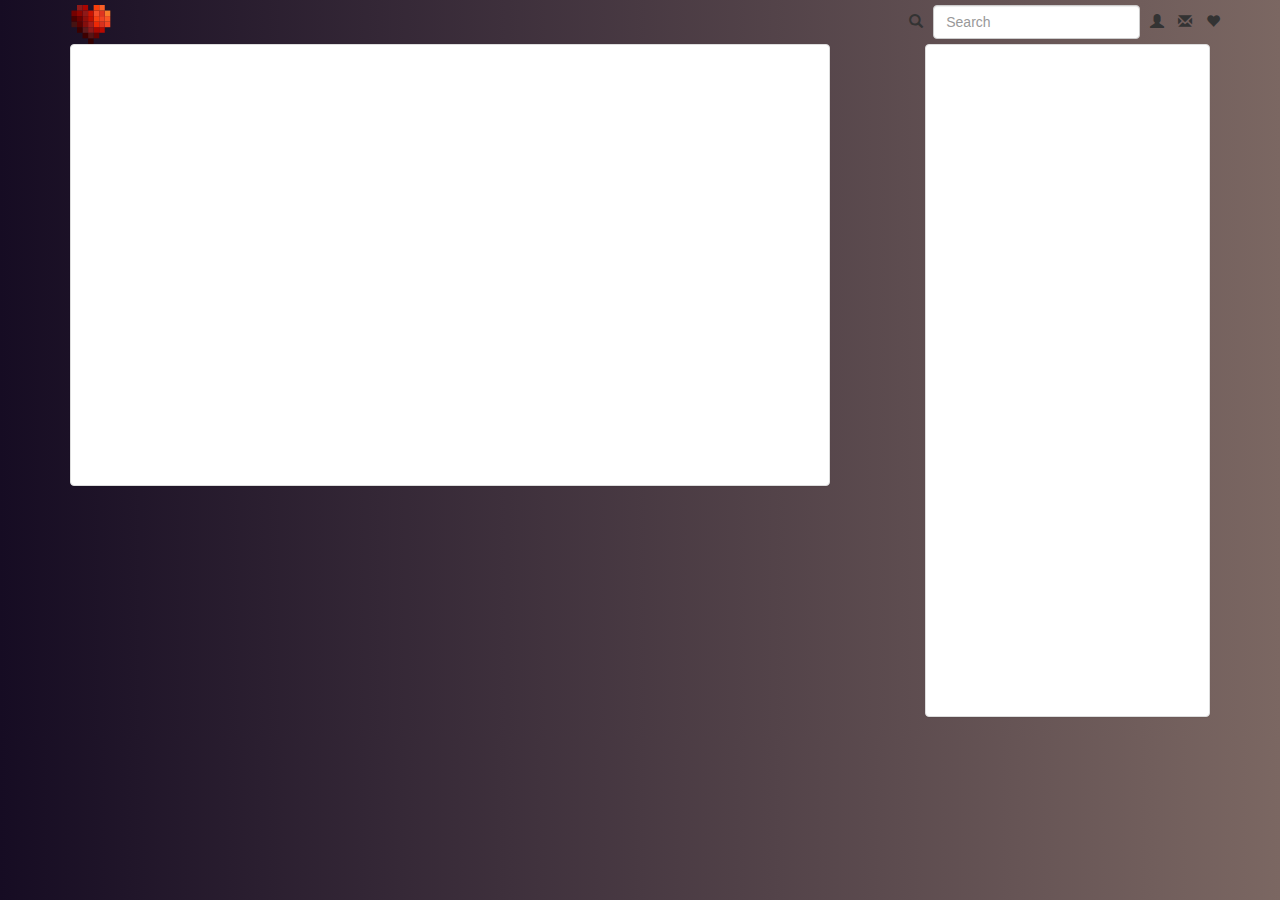
<file: index.html>
<!DOCTYPE html>
<html>

<head>
    
    <link rel="stylesheet" href="https://maxcdn.bootstrapcdn.com/bootstrap/3.3.5/css/bootstrap.min.css">
    <link rel="stylesheet" href="heart.css" type="text/css">
    <link href='https://fonts.googleapis.com/css?family=Gruppo' rel='stylesheet' type='text/css'>
    <title>Oh My Soul!</title>
</head>

<body>
    <div class="container">
        <section class= "row">
            <div class=".col-md-4">
                <div class="heart pull-left"></div>
            </div>

            <div class="navi-bar .col-md-8">
                <ul class="list-inline .text-right pull-right pull-up">
                    <li class="glyphicon glyphicon-search">
                    <li class="search">
                    <form class=".inline-form .form-group">
                    <input type="text" class="form-control" placeholder="Search">
                    </form>

                    <li class="glyphicon glyphicon-user"></li>
                    <li class="glyphicon glyphicon-envelope"></li>
                    <li class="glyphicon glyphicon-heart"></li>
                </ul>       
			</div>	
        </section>
        <section>
            <div class="mainvidpanel panel panel-default col-xs-12 col-md-8 col-xl-9 pull-left " role="main">
                <div class="video-container">
                <iframe width="560" height="315" src="https://www.youtube.com/embed/jLfmrNw8ygo" frameborder="0" allowfullscreen></iframe>
                </div>
            </div>
            <div class="vidsidebar panel panel-default col-xs-8 col-md-3 col-xl-3 video-container thumbnail pull-right pull-up" role="complementary">
                <ul class="list-unstyled">
                    <li ""><iframe class="" width="560" height="315" src="https://www.youtube.com/embed/wSKTPQDVGOc" frameborder="0" allowfullscreen></iframe></li>
                    <li ""><iframe class="" width="560" height="315" src="https://www.youtube.com/embed/vJC62rvx6X4" frameborder="0" allowfullscreen></iframe></li>
                    <li ""><iframe class="" width="560" height="315" src="https://www.youtube.com/embed/dzPOJkHwbjQ" frameborder="0" allowfullscreen></iframe></li>
                    <li ""><iframe class="" width="560" height="315" src="https://www.youtube.com/embed/Pm94GM1rjeQ" frameborder="0" allowfullscreen></iframe></li>
                </ul>
            </div>   
        </section> 				  
    </div>
</body>

</html>
</file>
<file: heart.css>
body, html {
  
  
  background: linear-gradient(90deg, #160c23, #7b6762);
}

.navi-bar {
  position: relative;
  top: 5px;
}

.heart {
  position: relative;
  top: 5px;
  left: 7px;
  width: 30px;
  -webkit-transform: scale(45px, 45px);
  -ms-transform: scale(45px, 45px);
  -o-transform: scale(45px, 45px);
  transform: scale(.37, .37);
}


.heart:hover::before {
  -webkit-animation-play-state: paused;
  border-radius: 90%;
  opacity: 0;
}

.heart::before {
  content: '';
  display: block;
  transition: all 800ms;
  -webkit-animation: pulse 1s steps(1) infinite;
  width: 15px;
  height: 15px;
  margin: -15px 0 0 -15px;
  box-shadow: 30px 15px #8e1a19, 45px 15px #ac0500, 75px 15px #f73f0c, 90px 15px #fa5f27, 15px 30px #740100, 30px 30px #8e0500, 45px 30px #8e1918, 60px 30px #ca1300, 75px 30px #f34f2b, 90px 30px #df351f, 105px 30px #f77c2a, 15px 45px #4b0000, 30px 45px #690100, 45px 45px #8e0f0b, 60px 45px #bf1000, 75px 45px #f84010, 90px 45px #f04222, 105px 45px #fa5724, 15px 60px #451312, 30px 60px #5a0100, 45px 60px #840e0c, 60px 60px #a51d1a, 75px 60px #ed2805, 90px 60px #d9321e, 105px 60px #f44622, 30px 75px #3b0000, 45px 75px #5d1a1b, 60px 75px #8e1a19, 75px 75px #a80700, 90px 75px #b90a00, 45px 90px #3d0000, 60px 90px #551415, 75px 90px #670100, 60px 105px #340000;
}

@-webkit-keyframes pulse {
  50% {
    -webkit-filter: blur(1.4px);
    -webkit-transform: translate(-2px, 2px);
  }
}

.video-container {
    /*position: relative;*/
    padding-bottom: 56.25%;
    padding-top: 30px; 
    height: 0;
    overflow: hidden;
}
 
.video-container iframe,
.video-container object,
.video-container embed
 {
    /*position: relative;*/
    top: 0;
    left: 0;
    right: 0;
    width: 100%;
    height: 100%;
}

/*.child-li {


}*/
</file>
